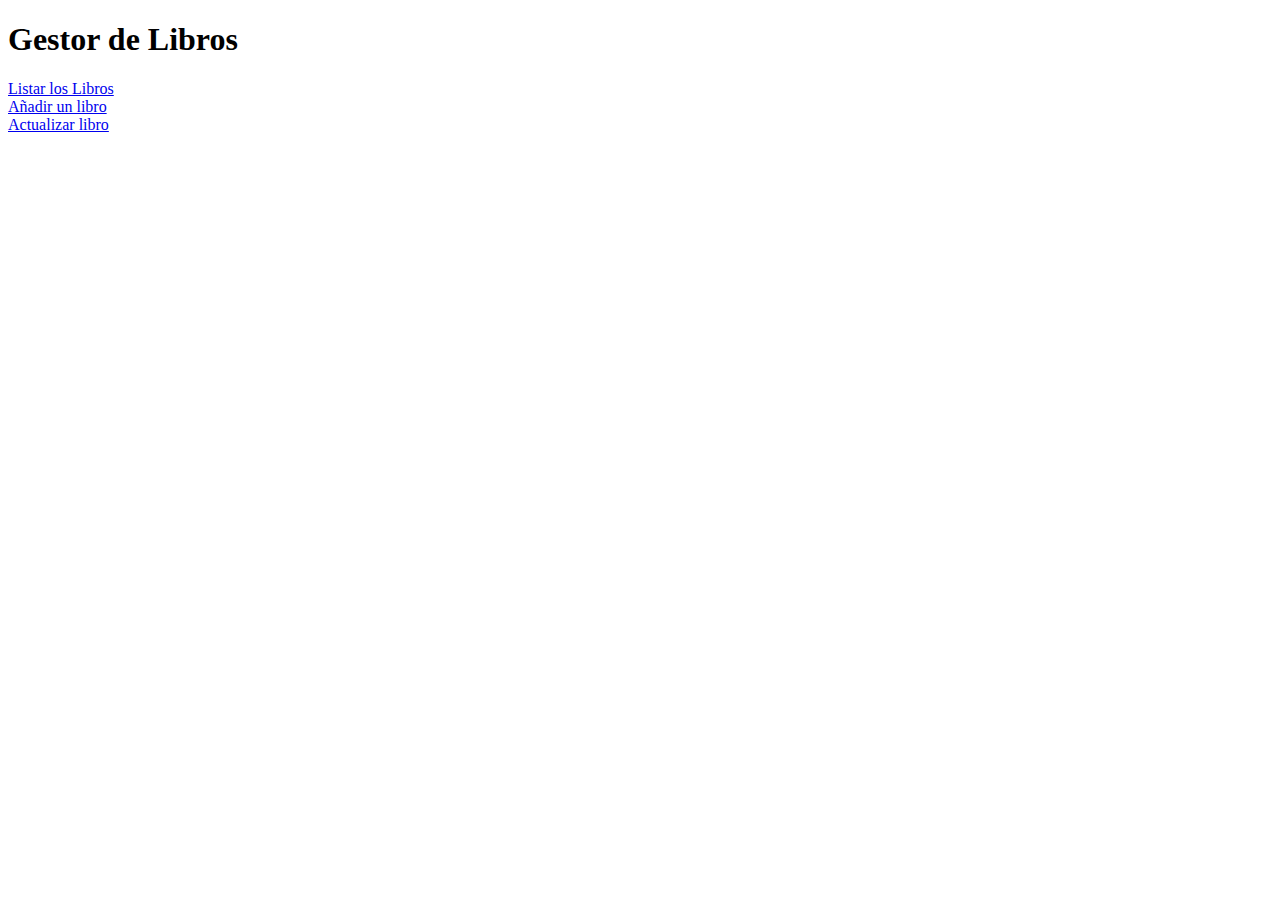
<file: WebContent/HTML/gestorLibros.html>
<!DOCTYPE html>
<html>
<head>
<meta charset="ISO-8859-1">
<title>Gestor de Libros</title>
</head>
<body>
<h1>Gestor de Libros</h1>
<a href="../ListarLibros.jsp"> Listar los Libros</a>
<br>
<a href="A�adirLibros.jsp"> A�adir un libro</a>
<br>
<a href="../ActualizarLibro.jsp"> Actualizar libro</a>

</body>
</html>
</file>
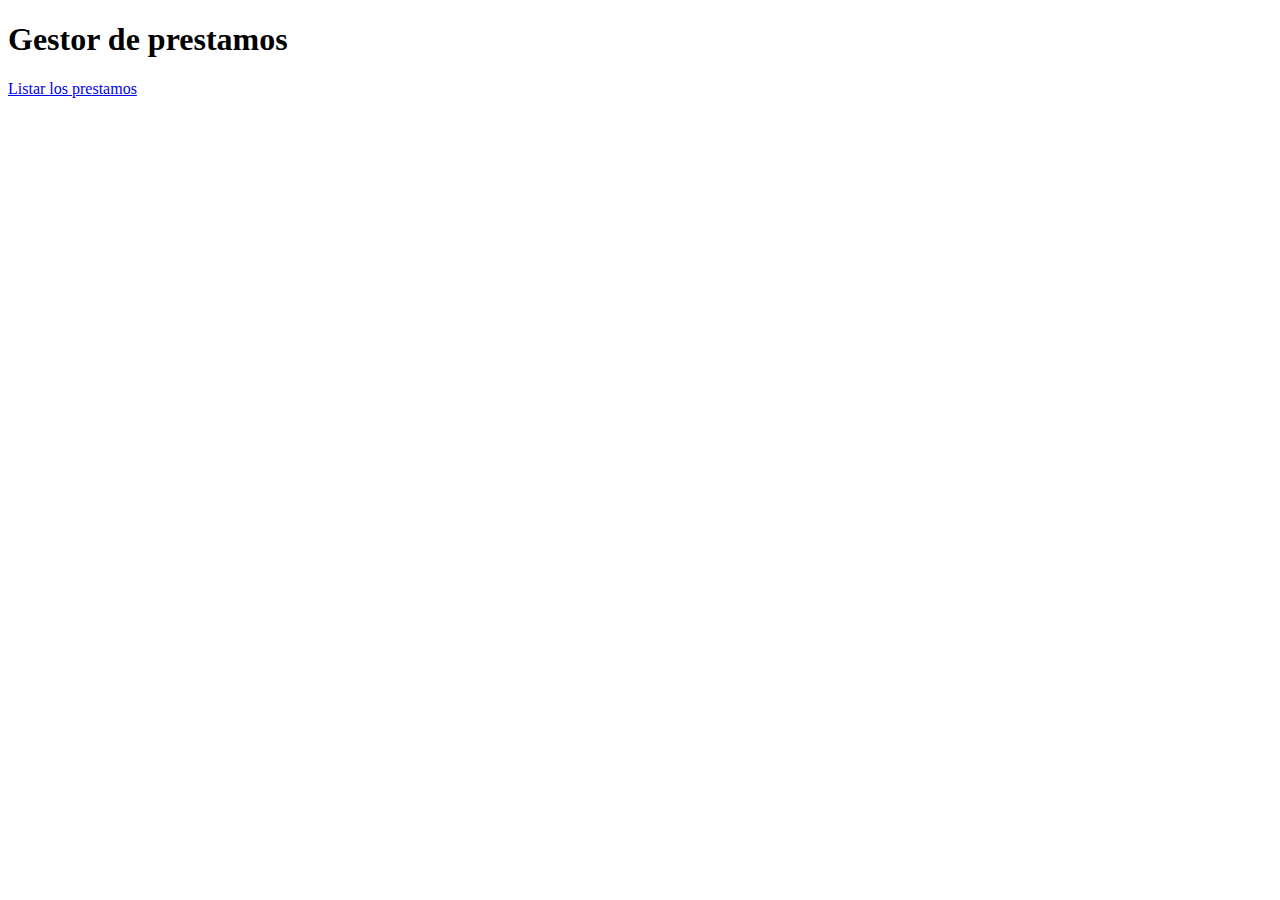
<file: WebContent/HTML/gestorPrestamos.html>
<!DOCTYPE html>
<html>
<head>
<meta charset="ISO-8859-1">
<title>Gestor de prestamos</title>
</head>
<body>

<h1>Gestor de prestamos</h1>

<a href="../ListarPrestamos.jsp"> Listar los prestamos</a>

</body>
</html>
</file>
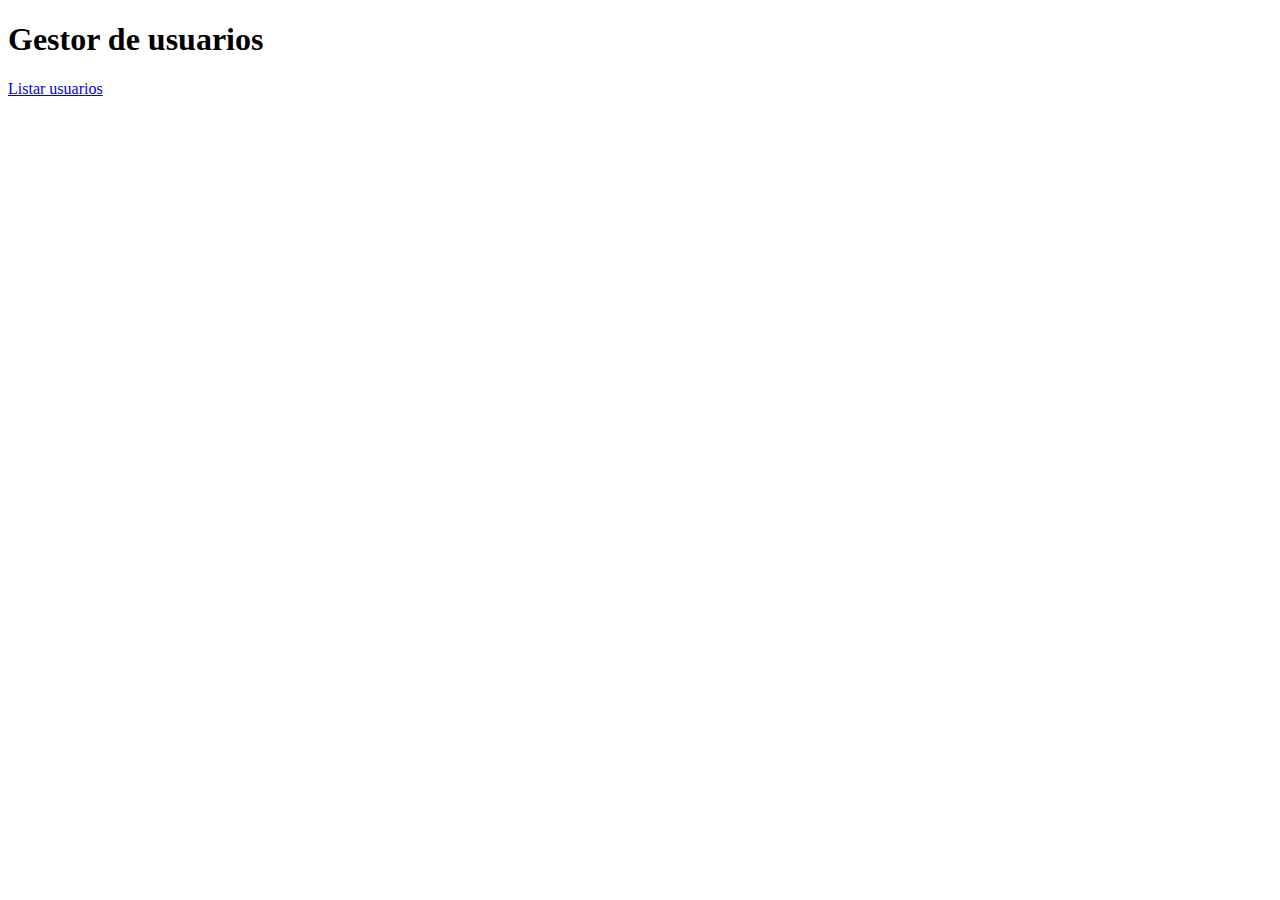
<file: WebContent/HTML/gestorUsuarios.html>
<!DOCTYPE html>
<html>
<head>
<meta charset="ISO-8859-1">
<title>Gestor de Usuarios</title>
</head>
<body>
<h1>Gestor de usuarios</h1>
<a href="../ListarUsuarios.jsp"> Listar usuarios</a>

</body>
</html>
</file>
